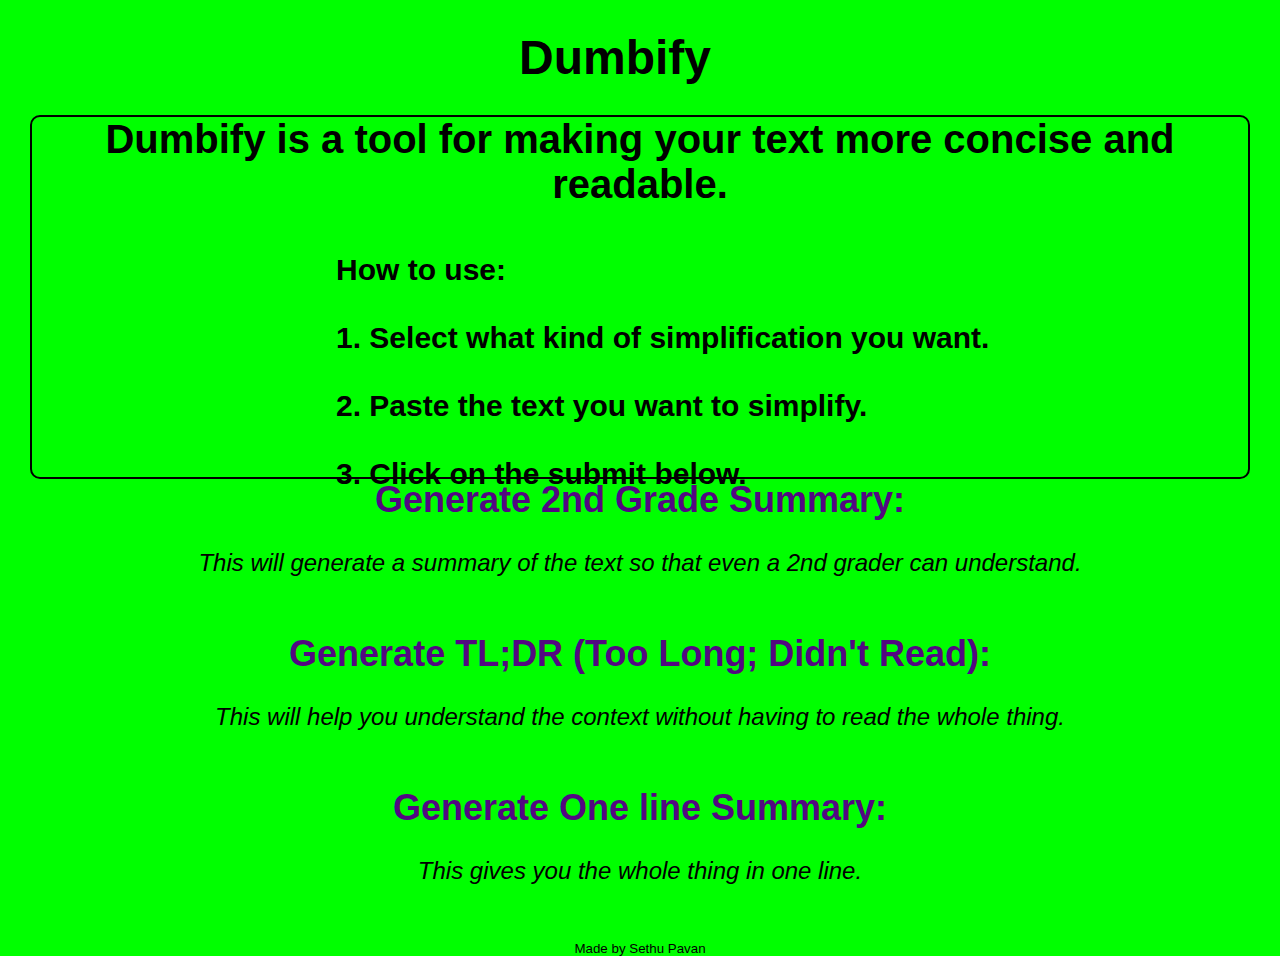
<file: Dumbify/templates/IntroPage.html>
<!-- basic html page -->
<html>
<!-- Link this html to wow.css -->
<head>
    <title>Dumbify</title>
    <style>
        /* make the background neon green */
        body {
            background-color: #00FF00;
            font-size: 16px;
            font-family: "Open Sans", sans-serif;
            color: rgb(0, 0, 0);
            padding: 0;
            margin: 0;
            text-align: center;

        }
        /* make middle a box */
        .middle {
            /* make the box a square */
            width: 95%;
            height: 40%;
        

            background-color: #00FF00;
            border: 2px solid black;
            border-radius: 10px;
            /* justify text to the left */
            text-align: left;
            /* make the text bigger */
            font-size: 20px;
            /* make the text black */
            color: black;
            /* make the text bold */
            font-weight: bold;
            
            margin: auto;
            padding: 0;
        }
        h2,p{
            /* make the text look amazing */
            font-family: "Open Sans", sans-serif;
            font-weight: 300;
            font-size: 2em;
            color: rgb(0, 0, 0);
            margin: 0;
            padding: 0;
            text-align: center;
            /* make the text bold */
            font-weight: bold;
    

        }
        h1{

            font-size: 3em;
            font-weight: 300;
            color: rgb(0, 0, 0);
            margin: 30 50 30 0;

            padding: 0;
            text-align: center;
            /* make the text bold */
            font-weight: bold;

        }
        /* make the page look pretty */

        .instructions{
            /* make the instructions look pretty */
            font-size: 1.5em;
            font-weight: 300;
            color: rgb(0, 0, 0);
            margin: 0 0 0 25%;
            padding: 0;
            /* center the instructions */
            text-align: left;
            /* make the instructions bold */
            font-weight: bold;


        }
        ol{
            /* put the list in a box */
            list-style-type: none;
            margin: 0;
            padding: 0;
            /* make the list look pretty */
            font-size: 1.5em;
            font-weight: 300;
            color: rgb(0, 0, 0);
            margin: 0 auto;
            padding: 0;
            /* center the instructions */
            text-align: centre;
            /* make the instructions bold */
            font-weight: bold;
    
        }
        a{
            /* make the links white */
            color: rgb(82, 8, 129);
            /* when hovered, make them blue */

            text-decoration: underline;

            
            
            text-decoration: none;
            font-weight: bold;
            font-size: 1.5em;
            text-align: center;
            margin: 0;
            padding: 0;
        }
        i{
            /* make the font look pretty */
            font-family: "Open Sans", sans-serif;
            font-weight: 300;
            color: rgb(0, 0, 0);
            margin: 0;
            padding: 0;
            text-align: center;
            /*smaller font*/
            font-size: 1em;

        }
        small{
            /* make the font look pretty */
            font-family: "Open Sans", sans-serif;
            font-weight: 300;
            color: rgb(0, 0, 0);
        
        }
    </style>
</head>
<body>
    <!-- Place this in the middle of the page-->
    <div class="top">
        <h1>Dumbify</h1>
    </div>

    <div class="middle">
        <h2>Dumbify is a tool for making your text more concise and readable.</h2>
        <br>
        <br>
        
        <p class="instructions">    
            How to use:<br>
            <br>    
            1. Select what kind of simplification you want.<br>
            <br>
            2. Paste the text you want to simplify.<br>
            <br>
            3. Click on the submit below.<br>
        </p>
    </div>

    <!-- make a ordered list with 1. Generate 2nd Grade Summary , 2. Generate TL;DR (Too Long; Didn't Read), 3. Generate One line Summary -->
    <ol>
        <li>
            <a href="/2nd_grade_summary">Generate 2nd Grade Summary:          <br>    </a> <br>
            <i>
                This will generate a summary of the text so that even a 2nd grader can understand.<br><br><br>
            </i>
        </li>
        <li>
            <a href="/TLDR">Generate TL;DR (Too Long; Didn't Read):            <br>  </a><br>
            <i>
                This will help you understand the context without having to read the whole thing.<br><br><br>
            </i>
        </li>
        <li>
            <a href="/One_Line_Summary">Generate One line Summary:           <br>   </a><br>
            <i>
                This gives you the whole thing in one line.<br><br><br>
            </i>
        </li>
    </ol>
        
    <small> Made by Sethu Pavan</small>
</body>



</html>
</file>
